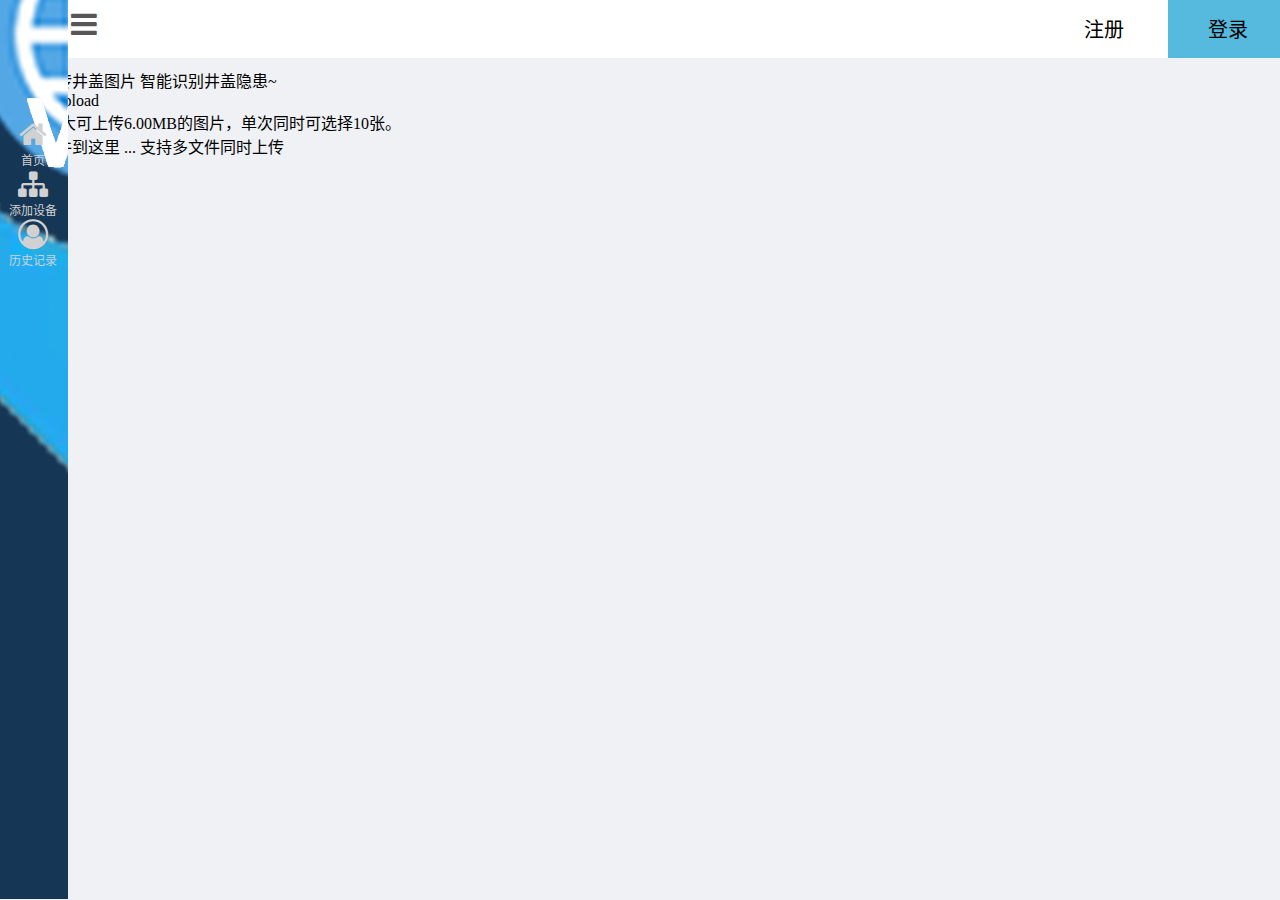
<file: Well Shied/index.html>
<!DOCTYPE html>
<html lang="zh-CN">
<head>

	<link rel="stylesheet"  href="index.css">
	<link href="https://cdn.bootcdn.net/ajax/libs/font-awesome/4.7.0/css/font-awesome.min.css" rel="stylesheet">
	
<meta charset="UTF-8">
<meta name="viewport" content="width=device-width, initial-scale=1.0">

</head>
<body>
	
	<div class="navbar">
		<div id="top">
			<button id="regi_btn">注册</button>
			<button id="login_btn">登录</button>
		</div>
	        <input type="checkbox" id="checkbox">
	        <label for="checkbox">
	            <i class="fa fa-bars" aria-hidden="true"></i>
	        </label>
	        <ul>
				<li style="background-color: #0d273e;">
						<img src="img/中国移动.png">	
						<img src="img/LOGO.png">	
				</li>
	            <li>
						<img src="img/logo文字.png">	
	            </li>
	            <li>
	                <a href="javascript:void(0)">
	                    <i class="fa fa-home" aria-hidden="true"></i>
	
	                    <span>首页</span>
	                </a>
	            </li>
	            <li>
	                <a href="javascript:void(0)">
	                    <i class="fa fa-sitemap" aria-hidden="true"></i>
	
	                    <span>添加设备</span>
	                </a>
	            </li>
	            <li>
	                <a href="javascript:void(0)">
	                    <i class="fa fa-user-circle-o" aria-hidden="true"></i>
	
	                    <span>历史记录</span>
	                </a>
	            </li>
	           
	        </ul>
	    </div>
		
		<div id="home_imgupload">
			<div class="imgupload_top">
					一键上传井盖图片 智能识别井盖隐患~
		</div>	
		<div id="imgupload_font">
			Image Upload
		</div>
		<div id="prompt">提示
			最大可上传6.00MB的图片，单次同时可选择10张。
		</div>
		<div id="border">
			<div id="upload_part">
				拖拽文件到这里 ...
				支持多文件同时上传
			</div>
		</div>
	</body>
</body>
</html>
</file>
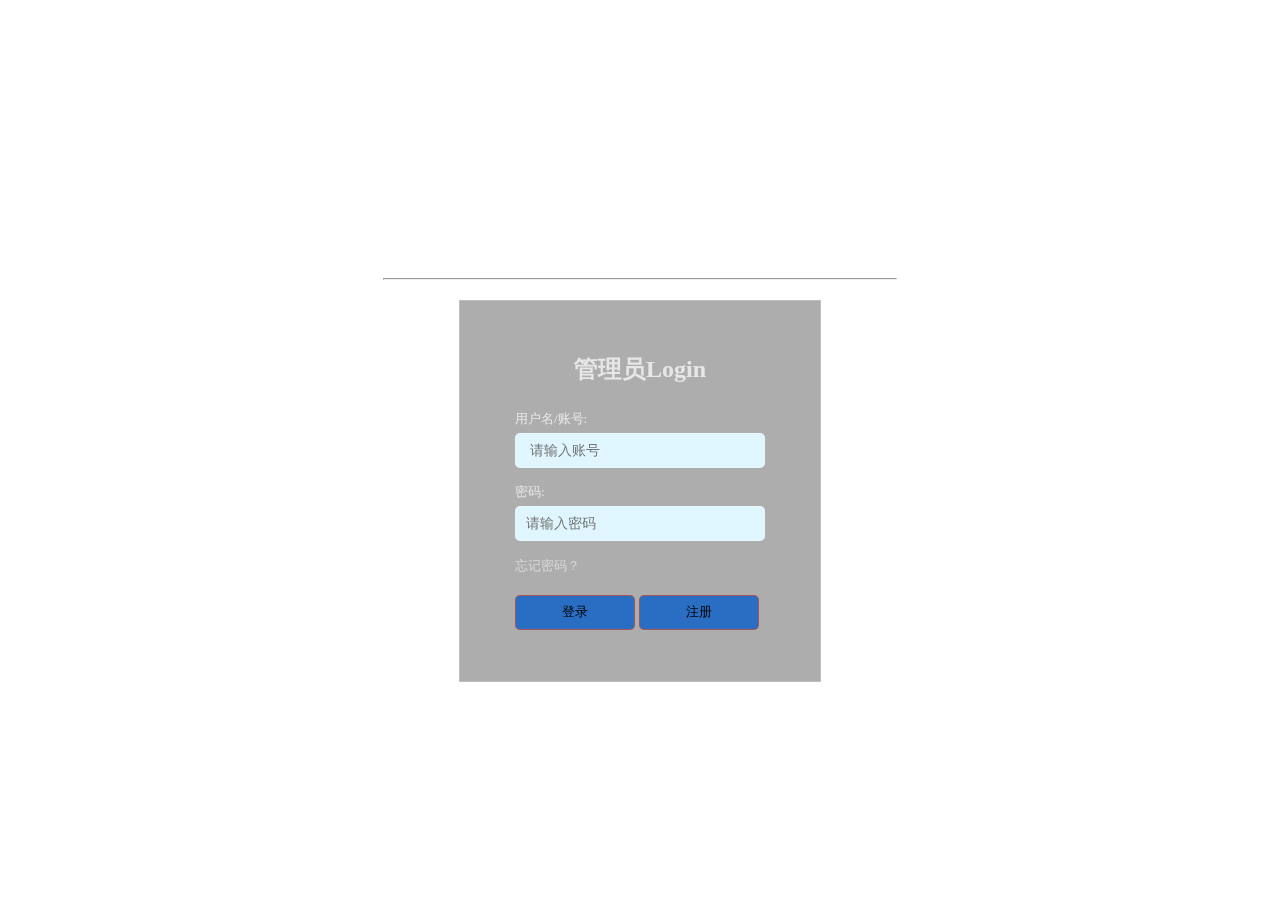
<file: Well Shied/login.html>
<!DOCTYPE html>
<html lang="en">
<head>
    <meta charset="UTF-8">
    <title>Login</title>
    <link rel="stylesheet" href="./login.css">
    <link rel="preload" as="image" href="img/d.png">

</head>
<body>
<h1>井盖隐患智能识别系统</h1>
<hr width="40%">
<div class="box">
    <h2>管理员Login</h2>
    <form action="#" method="get">
        <div class="input-box">
            <label>用户名/账号:</label>
            <input type="text" placeholder=" 请输入账号" id="username" name="username"/>
        </div>


        <div class="input-box">
            <label>密码:</label>
            <input type="password" placeholder="请输入密码" id="password" name="password"/>
        </div>


        <div>
            <a href="./register.html">忘记密码？</a>
            <div>
               <button type="button" id="login" >登录</button>

                <a href="./register.html"><button type="button">注册</button></a>
            </div>
        </div>
    </form>
</div>
<script src="js/login.js"></script>
</body>
</html>
</file>
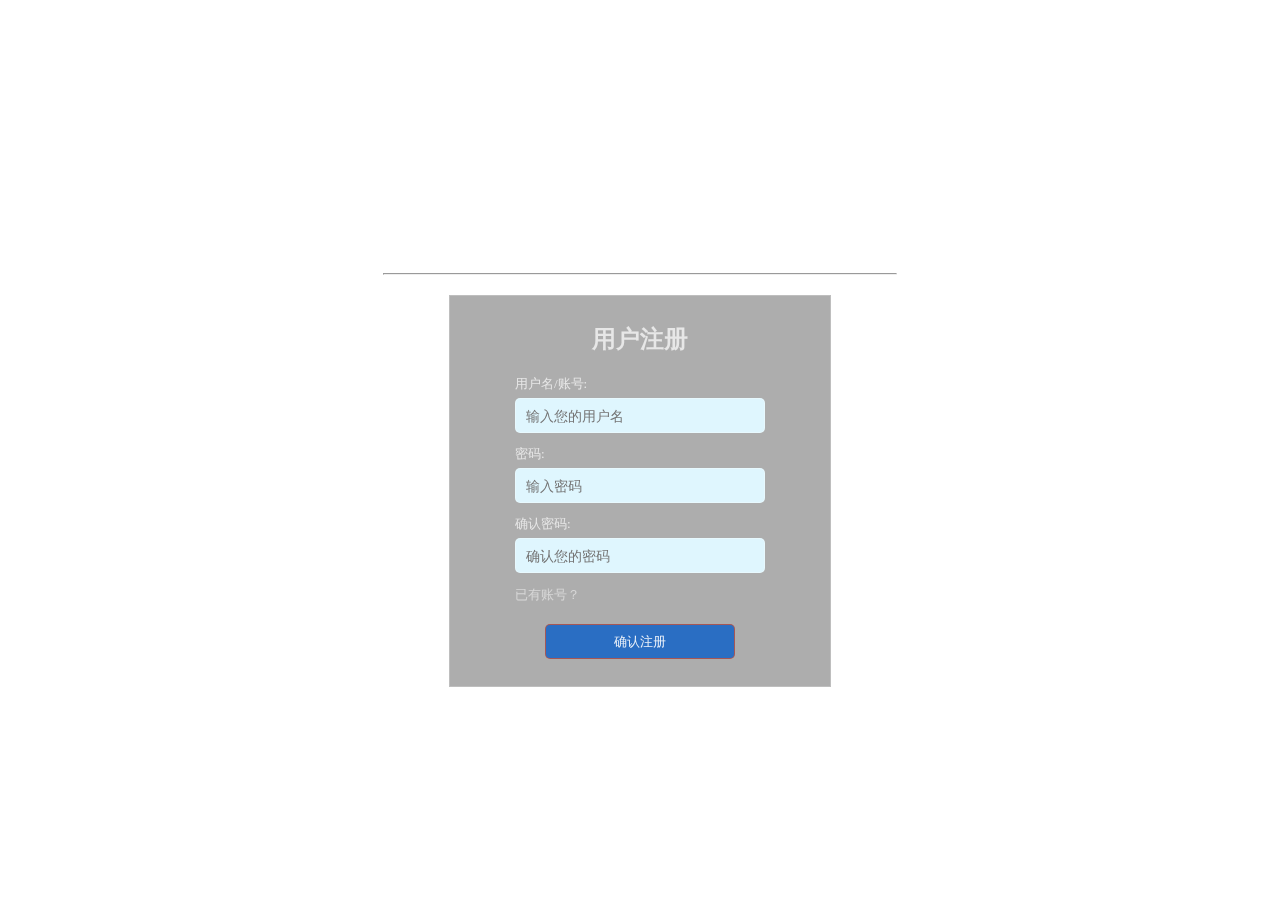
<file: Well Shied/register.html>
<!DOCTYPE html>
<html lang="en">
<head>
    <meta charset="UTF-8">
    <title>注册</title>
    <link rel="stylesheet" href="./register.css">

    <link rel="preload" as="image" href="img/d.png">

</head>
<body>
<h1>井盖隐患智能识别系统</h1>
<hr width="40%">


<div class="box">
    <h2>用户注册</h2>
    <form id="register_form" action="#" method="get">
        <div class="input-box">
            <label>用户名/账号:</label>
            <input type="text" placeholder="输入您的用户名" id="username" name="username"/>
        </div>


        <div class="input-box">
            <label>密码:</label>
            <input type="password" placeholder="输入密码" id="password" name="password"/>
        </div>
        <div class="input-box">
            <label>确认密码:</label>
            <input type="password" placeholder="确认您的密码" id="re_password" name="re_password"/>
        </div>
        <div>
            <a href="./login.html">已有账号？</a>
        </div>
    </form>


    <button type="submit" onclick="checkForm()" id="register">确认注册</button>
</div>
<script src="./js/register.js" type="text/javascript"></script>
</body>
</html>
</file>
<file: Well Shied/index.css>
/* :root {
	/* 设置左侧导航栏颜色*/
--nav_head-color: #0d273e;
--nav_body-color: #153654;
--shell-color: #eff1f4;
}


* {
	padding: 0;
	margin: 0;
	transition: all 0.5s;
	position: fixed;
	z-index: 1000px;
}
#img_logo{
	margin:auto;
	object-fit: scale-down;
	aspect-ratio: auto ;
	width: 55%;
	height: 55%;
	display: flex;
	justify-content: center;
	align-items: center;
}



#img_cgyd {
	margin:auto;
	object-fit: scale-down;
	aspect-ratio: auto ;
	width: 80%;
	height: 80%;
	display: flex;
	justify-content: center;
	align-items: center;

    
}

/* 当复选框被勾选时，显示图片 */
#checkbox:checked + #img_cgyd {
   display: block;
   width: 80%;
   height: 80%;
   object-fit: scale-down;
   justify-content: center;
   align-items: center;
   margin: auto;
}


#img_logofont{
	object-fit: scale-down;
	display: flex;
	justify-content: center;
	align-items: center;
	position: relative;

	width: 100%;
	height:120%;
}



body {
	background-color: #eff1f4;
	overflow: hidden;
	/* transform: all 0.5s; */
}

#top {
	position: relative;
	top: -10px;
	float: right;
	height: 60px;
	width: 100%;
	text-align: right;
	background-color: white;
}

#regi_btn {
	padding: 0;
	border: none;
	background-color: white;
	width: 120px;
	height: 100%;
	font-size: 20px;
}

#login_btn {
	padding: 0;
	border: none;
	background-color: #55badd;
	width: 120px;
	height: 100%;
	font-size: 20px;

}



.navbar {
	position: relative;
	width: 100vw;
}

#checkbox {
	display: none;
}

.navbar label {
	position: absolute;
	top: 0px;
	left: 50px;
	width: 1%;
	height: 45px;
	font-size: 30px;
	color: #575757;
	background-color: #fffff;
	padding-left: 13px;
	border: none;
	cursor: pointer;
	transition: all 0.1s;
}


.navbar ul {
	padding: 0;
	position: absolute;
	top: -25px;
	left: -10px;
	list-style: none;
	width: 70px;
	height: 100vh;
	background-color: #153654;

	overflow: hidden;
}

.navbar ul li {
	height: 50px;
	margin-bottom: 0px;
}

.navbar ul li:first-child {
	height: 70px;
	display: flex;
	justify-content: center;
	align-items: center;
	padding: 0 10px;
}




.navbar ul li:first-child span {
	color: #fff;
	white-space: nowrap;
	padding-left: 10px;
	display: none;
}

.navbar ul li a {
	display: flex;
	justify-content: center;
	align-items: center;
	flex-direction: column;
	width: 100%;
	height: 100%;
	color: #d1d1d1;
	text-decoration: none;
}

.navbar ul li a i {
	font-size: 30px;
	margin-bottom: 2px;
}

.navbar ul li a span {
	font-size: 12px;
	white-space: nowrap;
}

.navbar ul li a:hover {
	color: #fff;
	background-color: #35495d;
}

.navbar input:checked+label {
	left: 190px;
}


.navbar input:checked~ul {
	width: 200px;
}

.navbar input:checked~ul li:first-child {
	justify-content: flex-start;
	transition: all 0.5s;
}

.navbar input:checked~ul li:first-child span {
	display: block;
}

.navbar input:checked~ul li a {
	flex-direction: row;
	justify-content: flex-start;
}

.navbar input:checked~ul li a i {
	font-size: 30px;
	margin: 0 15px 0 30px;
}

.navbar input:checked~ul li a span {
	font-size: 14px;
}
</file>
<file: Well Shied/login.css>
@charset "utf-8";
*{
    margin: 0;
    padding: 0;
}
body{
    display: flex;
    flex-direction: column;
    justify-content: center;
    align-items: center;
    height: 100vh;

        transition: background-image 0.5s ease; /* 平滑过渡背景图片 */

    background-image: url("https://i0.hippopx.com/photos/427/745/192/notebook-natural-laptop-macbook-preview.jpg");
    background-size:100%;
}

h1{
    color: rgba(255,255,255,0.7);
    margin-bottom: 5px;
    font-family:'STXingkai';
    font-size: 40px;
}

.box{
    display: flex;
    flex-direction: column;
    justify-content: center;
    align-items: center;
    width: 360px;
    height: 380px;
    border: 1px solid rgba(255,255,255,0.2);
    backdrop-filter: blur(5px);
    background: rgba(50,50,50,0.4);
    margin-top: 20px;
}

h2{
    color: rgba(255,255,255,0.7);
    margin-bottom: 25px;
}

.input-box{
    display: flex;
    flex-direction: column;
    justify-content: center;
    align-items: start;
    margin-bottom: 10px;
}

.input-box > label{
    margin-bottom: 5px;
    color: rgba(255,255,255,0.7);
    font-size: 13px;
}


.input-box > input{
    box-sizing: border-box;
    margin-bottom: 5px;
    color: white;
    font-size: 14px;
    height: 35px;
    width: 250px;
    background: #DFF6FE;
    border: 1px solid rgba(255,255,255,0.3);
    border-radius: 5px;
    transition: 0.3s;
    outline: none;
    padding: 0 10px;
    caret-color: #153654;
}
.input-box > input:focus{
    border: 1px solid rgba(255,255,255,0.8);


}


a{

    color:  rgba(255,255,255,0.5);
    font-size: 13px;
    text-decoration: none;
    transition: 0.2s;
    width: 250px;
    text-align:end;
}

a:hover{
    color: blue;
    font-size: 13px;
}


button1{
    width: 120px;
    height: 35px;
    border:  1px solid rgba(197,81,58,0.8);
    background: rgba(197,81,58,0.5);
    color: rgba(255,255,255,0.9);
    border-radius: 5px;
    margin-top: 20px;


}
button{
    width: 120px;
    height: 35px;
    border:  1px solid rgba(197,81,58,0.8);
   background-color:#2A6EC3;
    border-radius: 5px;
    margin-top: 20px;


}
button:hover {

    border:  1px solid rgba(255,255,255,0.8);
    background: rgba(255,255,255,0.5);
    width: 120px;
    height: 35px;




}
</file>
<file: Well Shied/register.css>
*{
    margin: 0;
    padding: 0;
}
body{
    display: flex;
    flex-direction: column;
    justify-content: center;
    align-items: center;
    height: 100vh;
    background-image: url("https://i0.hippopx.com/photos/427/745/192/notebook-natural-laptop-macbook-preview.jpg");

    /* background: url("https://gimg2.baidu.com/image_search/src=http%3A%2F%2Fpic1.win4000.com%2Fwallpaper%2Fc%2F584e0d5a73e10.jpg&refer=http%3A%2F%2Fpic1.win4000.com&app=2002&size=f9999,10000&q=a80&n=0&g=0n&fmt=auto?sec=1669887083&t=9b6ddb0fcebdff56c5dde0c5635aaea7") no-repeat;
   background: url("https://img2.baidu.com/it/u=4153848551,2430715780&fm=253&fmt=auto&app=120&f=JPEG?w=1422&h=800") no-repeat;

    background: url("https://gimg2.baidu.com/image_search/src=http%3A%2F%2Fpic1.win4000.com%2Fwallpaper%2F2%2F583556f796fa4.jpg&refer=http%3A%2F%2Fpic1.win4000.com&app=2002&size=f9999,10000&q=a80&n=0&g=0n&fmt=auto?sec=1671539237&t=a1075eb8f257f3955d658d1539e19ec4") no-repeat;*/
    background-size:100%;
}
h1{
    color: rgba(255,255,255,0.7);
    margin-bottom: 5px;
    font-family:'STXingkai';
    font-size: 40px;
}

.box{
    display: flex;
    flex-direction: column;
    justify-content: center;;
    align-items: center;
    width: 380px;
    height: 390px;
    border: 1px solid rgba(255,255,255,0.2);
    backdrop-filter: blur(5px);
    background: rgba(50,50,50,0.4);
    margin-top: 20px;
}

h2{
    color: rgba(255,255,255,0.7);
    margin-bottom: 20px;
}

.input-box{
    display: flex;
    flex-direction: column;
    justify-content: center;
    align-items: start;
    margin-bottom: 7px;
}

.input-box > label{
    margin-bottom: 5px;
    color: rgba(255,255,255,0.7);
    font-size: 13px;
}


.input-box > input{
    box-sizing: border-box;
    margin-bottom: 5px;
    color: white;
    font-size: 14px;
    height: 35px;
    width: 250px;
    caret-color: #153654;
    background-color:#DFF6FE;
    border: 1px solid rgba(255,255,255,0.3);
    border-radius: 5px;
    transition: 0.3s;
    outline: none;
    padding: 0 10px;
}
.input-box > input:focus{
    border: 1px solid rgba(255,255,255,0.8);


}

a{

    color:  rgba(255,255,255,0.5);
    font-size: 13px;
    text-decoration: none;
    transition: 0.2s;
    width: 250px;
    text-align:end;
}

a:hover{
    color: blue;
    font-size: 13px;
}


button{
    width: 50%;
    height: 35px;
    border:  1px solid rgba(197,81,58,0.8);
  background-color: #2A6EC3;
    color: rgba(255,255,255,0.9);
    border-radius: 5px;
    margin-top: 20px;
    align-items: center;


}

button:hover {

    border:  1px solid rgba(255,255,255,0.8);
    background: rgba(255,255,255,0.5);


}
</file>
